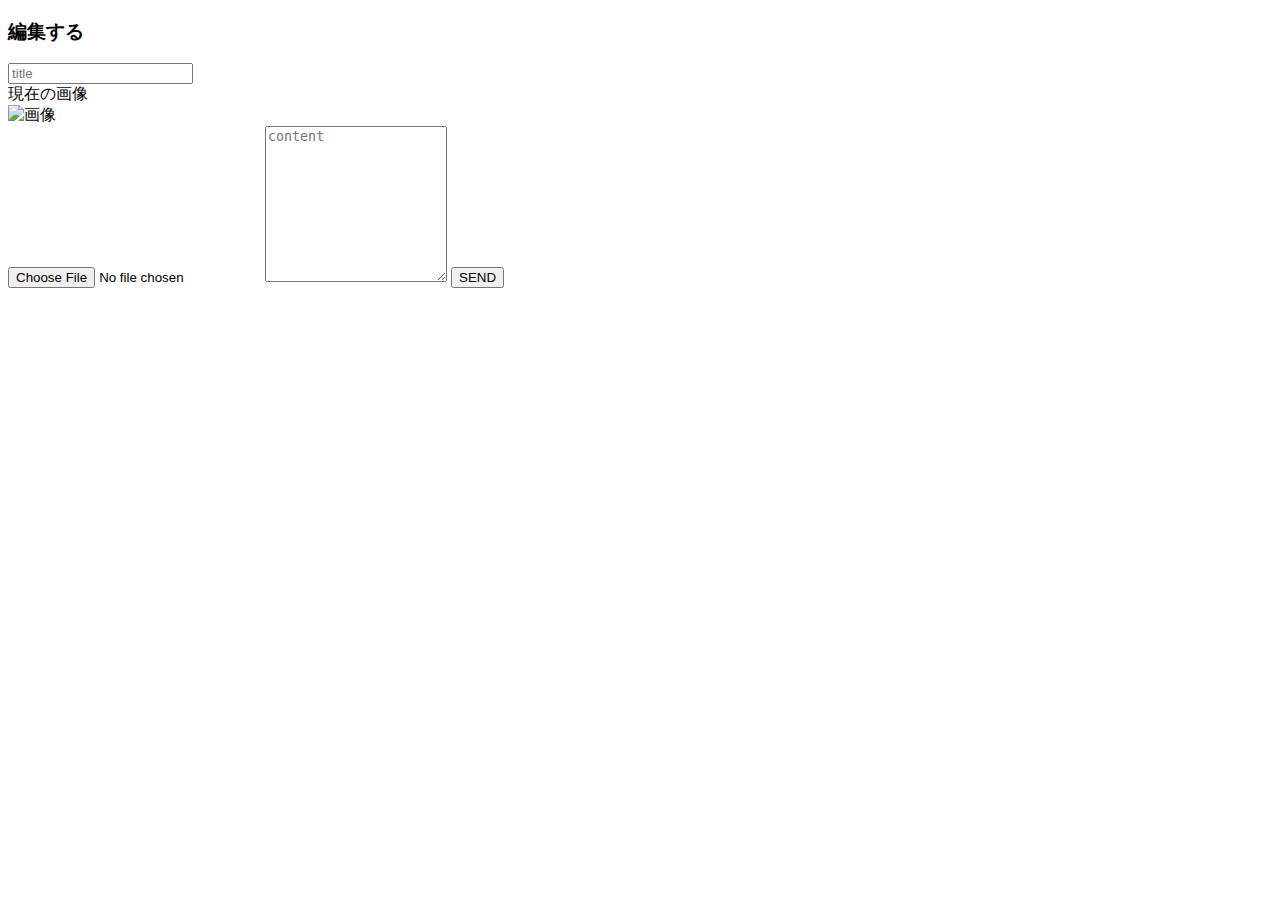
<file: src/main/resources/templates/tweets/edit.html>
<!DOCTYPE html>
<html xmlns:th="http://www.thymeleaf.org" lang="ja">
<head>
  <meta charset="UTF-8">
  <link th:href="@{/css/style.css}" rel="stylesheet" type="text/css">
  <title>PicTweet</title>
</head>
<body>

<div th:insert="~{header :: header}"></div>

<div class="contents row">
  <div class="container">
    <h3>編集する</h3>
    <div th:if="${errorMessages}" th:each="error : ${errorMessages}">
      <div th:text="${error}"></div>
    </div>
    <form  th:action="@{/tweets/{tweetId}/update(tweetId=${tweetId})}" th:method="post" th:object="${tweetForm}" enctype="multipart/form-data">
      <input type="text" th:field="*{title}" placeholder="title" />

      <div th:if="${tweetForm.imageUrl}">
        <label>現在の画像</label>
        <img th:src="@{${tweetForm.imageUrl}}" alt="画像" style="max-width: 200px; display: block;" />
        <input type="hidden" th:field="*{imageUrl}" />
      </div>

      <input type="file" th:field="*{imageFile}" />
      <textarea th:field="*{content}" placeholder="content" rows="10"></textarea>
      <input type="submit" value="SEND" />
    </form>
  </div>
</div>

<div th:insert="~{footer :: footer}"></div>

</body>
</html>
</file>
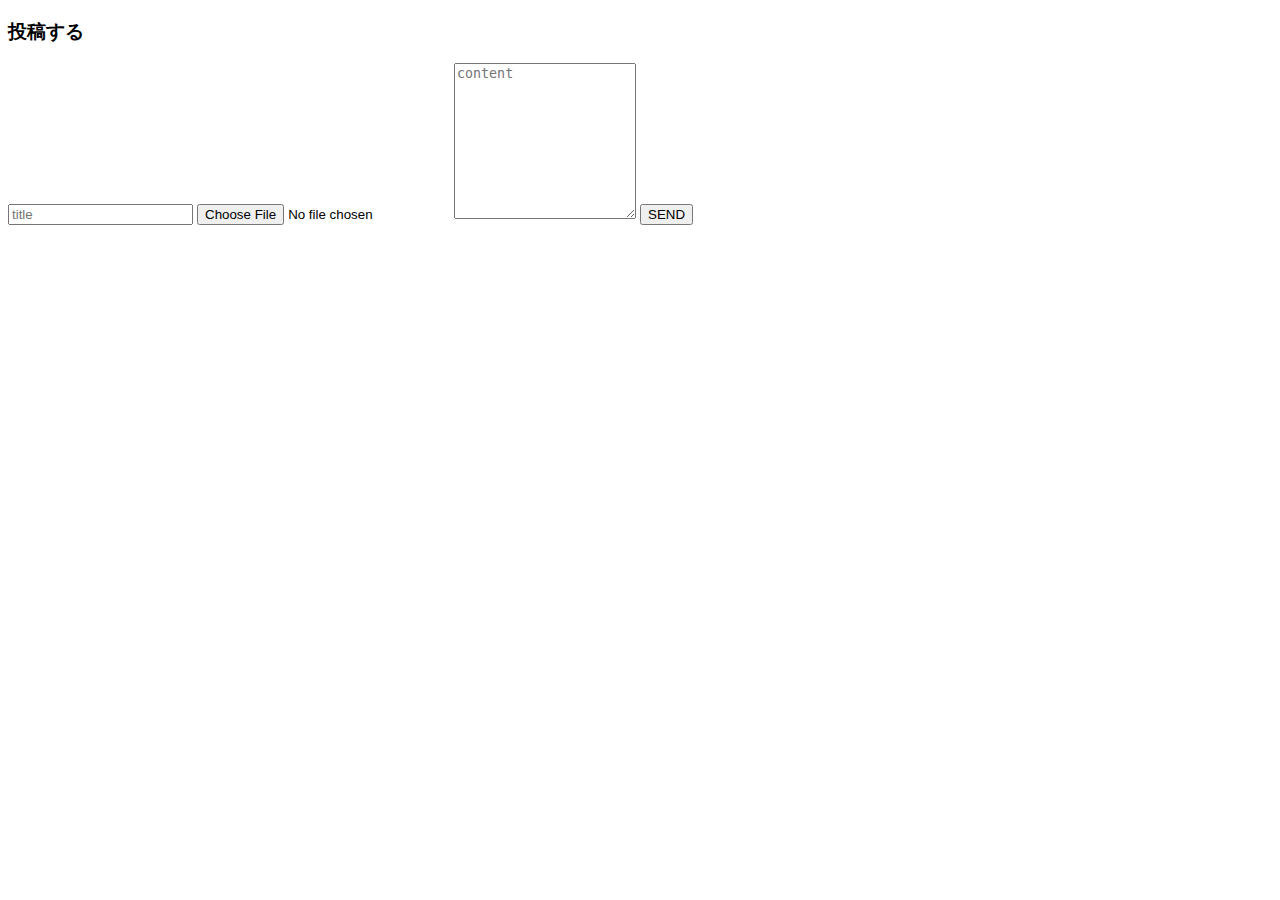
<file: src/main/resources/templates/tweets/new.html>
<!DOCTYPE html>
<html xmlns:th="http://www.thymeleaf.org" lang="ja">
<head>
    <meta charset="UTF-8">
    <link th:href="@{/css/style.css}" rel="stylesheet" type="text/css">
    <title>PicTweet</title>
</head>
<body>
  <div th:insert="~{header :: header}"></div>

  <div class="contents row">
    <div class="container">
      <h3>投稿する</h3>
      <form th:action="@{/tweets}" th:method="post" th:object="${tweetForm}" enctype="multipart/form-data">
        <input type="text" th:field="*{title}" placeholder="title" />
        <input type="file" th:field="*{imageFile}" />
        <textarea th:field="*{content}" placeholder="content" rows="10"></textarea>
        <input type="submit" value="SEND">
      </form>
    </div>
  </div>

  <div th:insert="~{footer :: footer}"></div>
</body>
</html>
</file>
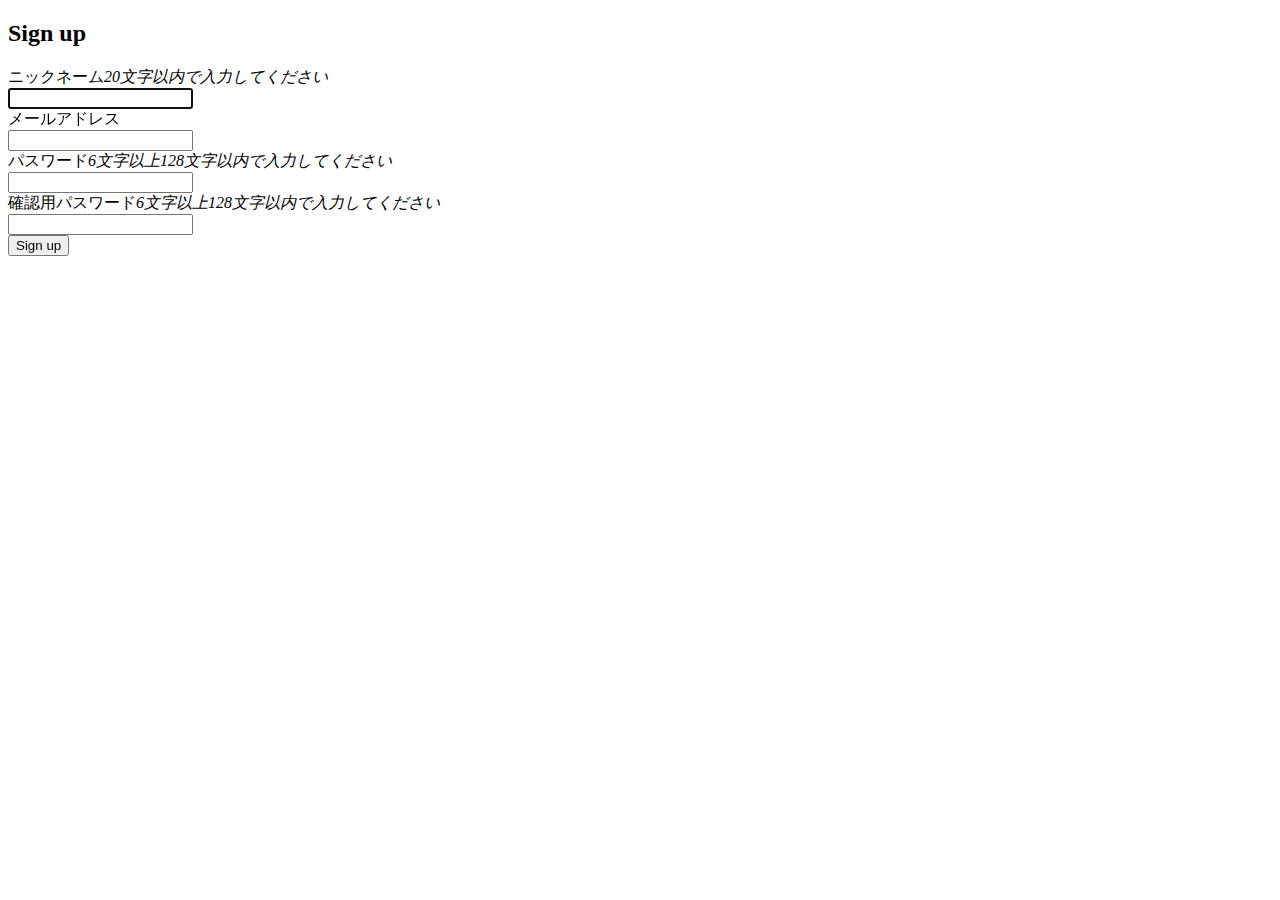
<file: src/main/resources/templates/users/signUp.html>
<!DOCTYPE html>
<html xmlns:th="http://www.thymeleaf.org" lang="ja">
<head>
    <meta charset="UTF-8">
    <link th:href="@{/css/style.css}" rel="stylesheet" type="text/css">
    <title>Re:PicTweet</title>
</head>
<body>
  <div th:insert="~{header :: header}"></div>

  <div class="contents row">
    <div class="container">
      <h2>Sign up</h2>
      <div class="form">
        <div th:if="${errorMessages}" th:each="error : ${errorMessages}">
          <div th:text="${error}"></div>
        </div>
        <form th:action="@{/user}" th:method="post" th:object="${userForm}", class="new_user">
          <div class="field">
            <label for="nickname">ニックネーム</label><em>20文字以内で入力してください</em><br />
            <input type="text" id="nickname" th:field="*{nickname}" autofocus="autofocus" />
          </div>

          <div class="field">
            <label for="email">メールアドレス</label><br />
            <input type="email" id="email" th:field="*{email}" />
          </div>

          <div class="field">
            <label for="password">パスワード</label><em>6文字以上128文字以内で入力してください</em><br />
            <input type="password" id="password" th:field="*{password}" />
          </div>

          <div class="field">
            <div class="field-label">
              <label for="password_confirmation">確認用パスワード</label><em>6文字以上128文字以内で入力してください</em><br />
            </div>
            <div class="field-input">
              <input type="password" id="password_confirmation" th:field="*{passwordConfirmation}" autocomplete="off" />
            </div>
          </div>

          <div class="actions">
            <input type="submit" value="Sign up">
          </div>
          
        </form>
      </div>
    </div>
  </div>

  <div th:insert="~{footer :: footer}"></div>
</body>
</html>
</file>
